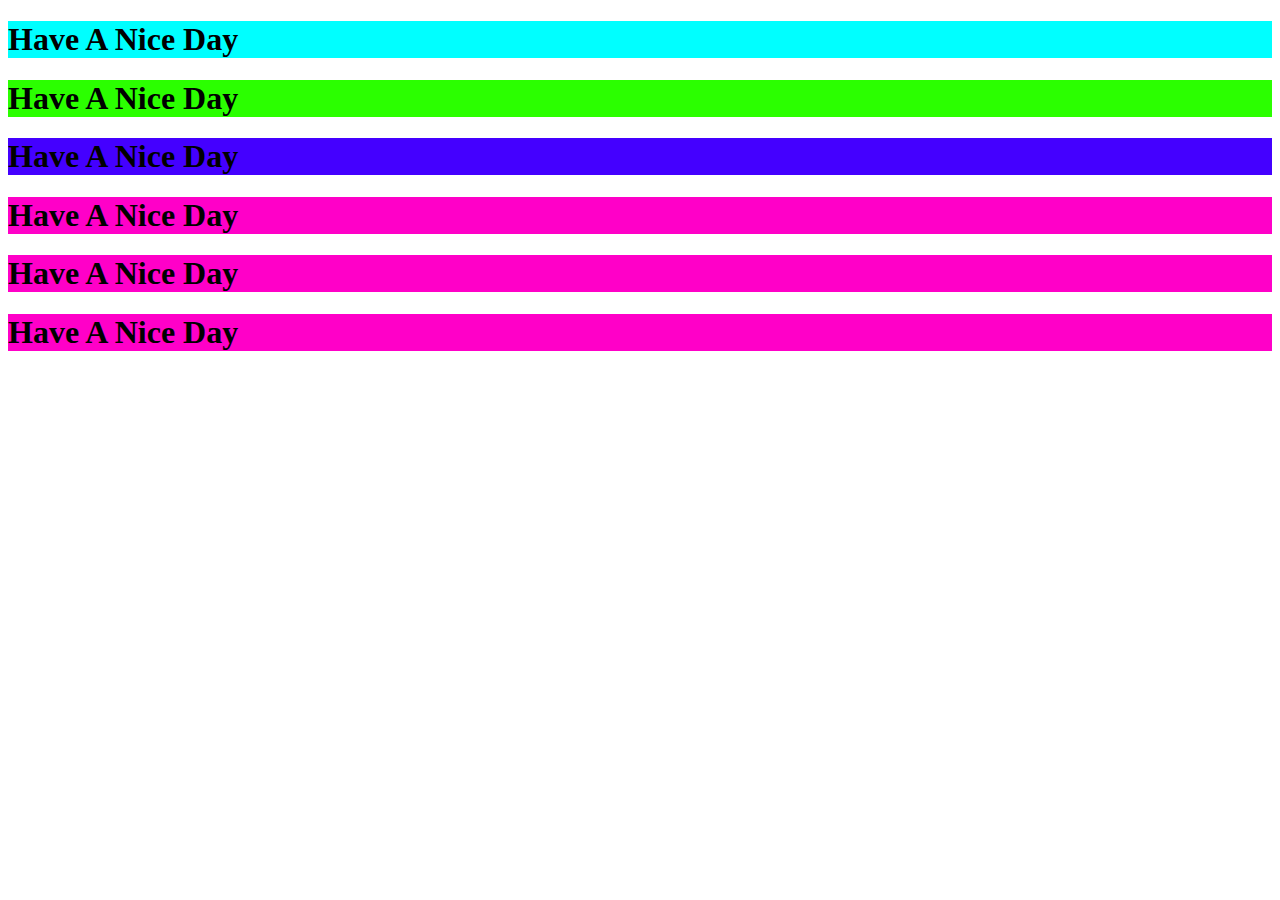
<file: index.html>
<!DOCTYPE html>
<html lang="en">
<head>
    <meta charset="UTF-8">
    <meta name="viewport" content="width=device-width, initial-scale=1.0">
    <title>Demo</title>
</head>
<body>
    <h1 style="background-color: aqua;">Have A Nice Day</h1>
    <h1 style="background-color: rgb(43, 255, 0);">Have A Nice Day</h1>
    <h1 style="background-color: rgb(68, 0, 255);">Have A Nice Day</h1>
    <h1 style="background-color: rgb(255, 0, 200);">Have A Nice Day</h1>
    <h1 style="background-color: rgb(255, 0, 200);">Have A Nice Day</h1>
    <h1 style="background-color: rgb(255, 0, 200);">Have A Nice Day</h1>
  


</body>
</html>
</file>
